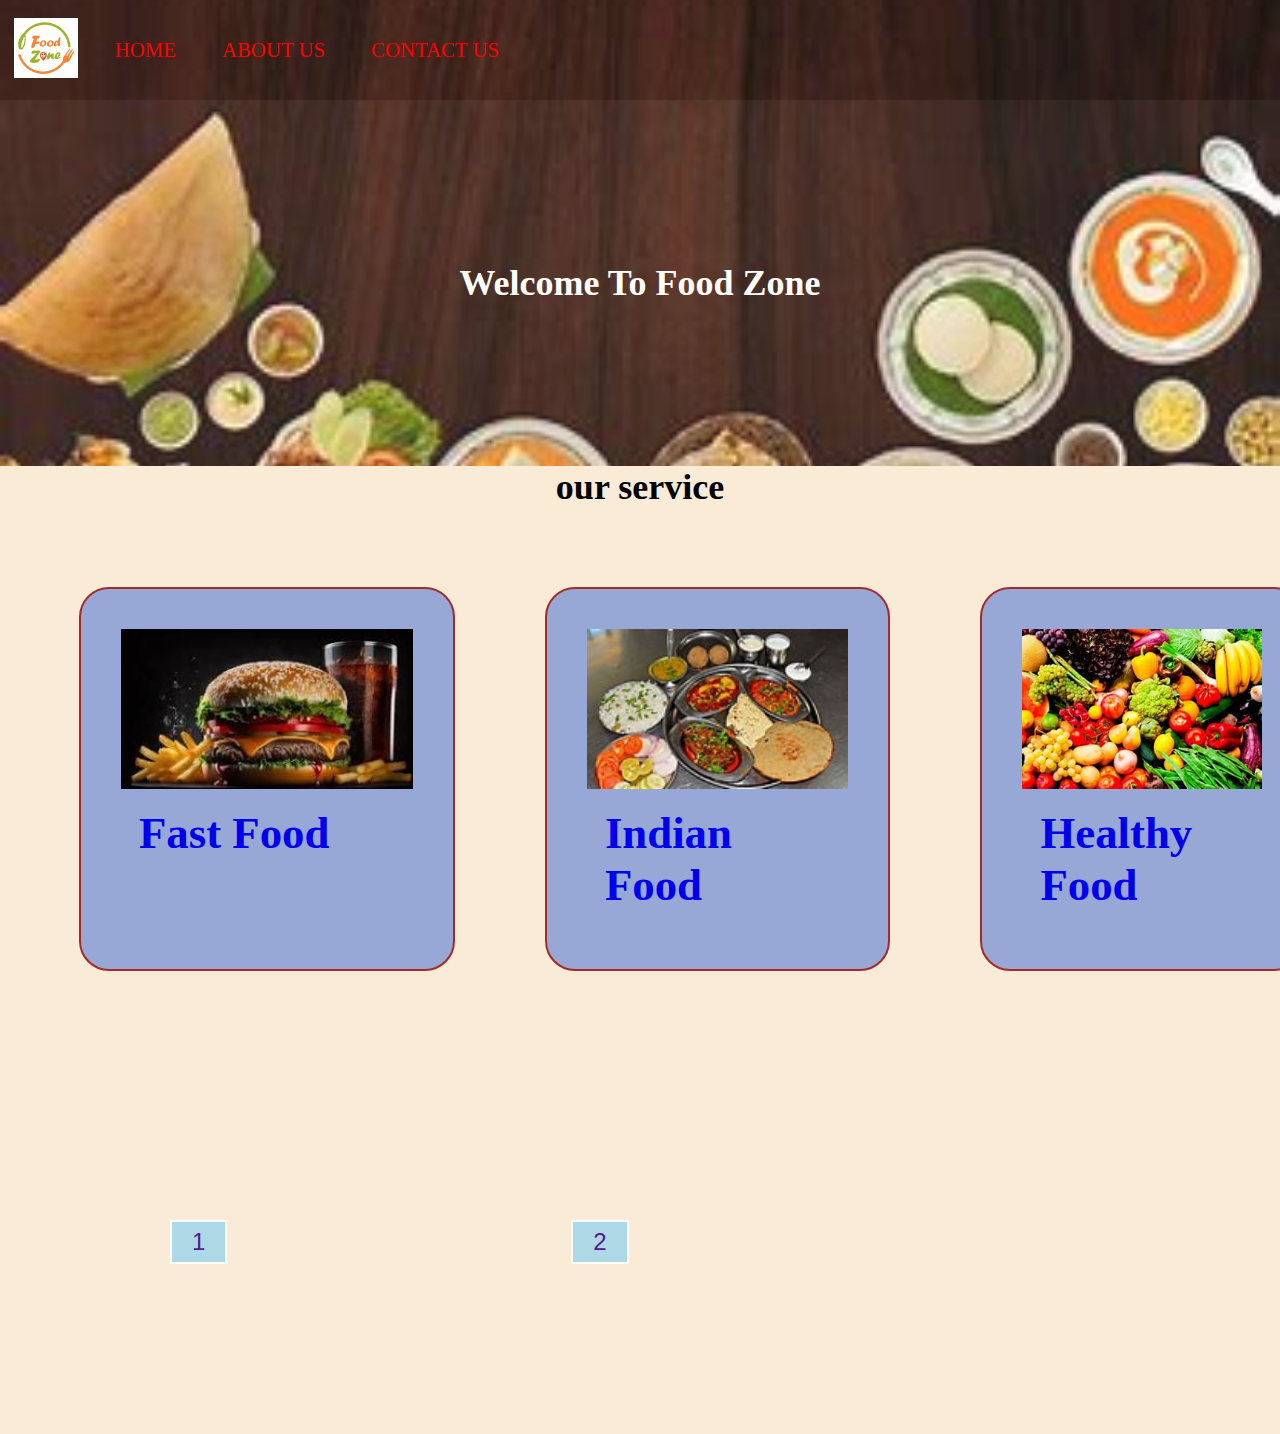
<file: food zone G22/index.html>
<!DOCTYPE html>
<html lang="en">
<head>
    <meta charset="UTF-8">
    <meta name="viewport" content="width=device-width, initial-scale=1.0">
    <title>Best Online Food Delivery</title>
    <link rel="stylesheet" href="index.css">
</head>
<body>
    <nav id="navbar">
        <div id="a2">
            <img src="a2.png" alt="" height="60px">
        </div>
        <ul>
            <li class="item"><a href="#">HOME</a></li>
            
            <li class="item"><a href="about.html">ABOUT US</a></li>
            <li class="item"><a href="contact.html">CONTACT US</a></li>
        </ul>
       
    </nav>
    <section id="home">
        <h1 class="h-primari">Welcome To Food Zone</h1>
    </section>

    <section class="services-container">
        <div class="color">
        <h1 class="h-primary center">our service</h1>
        <div id="services">
            <div class="box">
                <a href="fastfood.html"><img src="b2.jpg">
                <h2 class="food1">Fast Food</h2></a>
                       
            </div>
            <div class="box">
               
                <a href="indian.html"> <img src="in4.jpg">
                <h2 class="food2">Indian Food</h2></a>
            </div>
            <div class="box">
                <a href="healthy.html">
                <img src="h1.jpg">
                <h2 class="food3">Healthy Food</h2></a>
            </div> 
        </div>
    
   
    <button>
        <a href="">1</a>
        
    </button>
    <button>
        <a href="">2</a>
    </button>
    
</div>
</body>
</html>
</file>
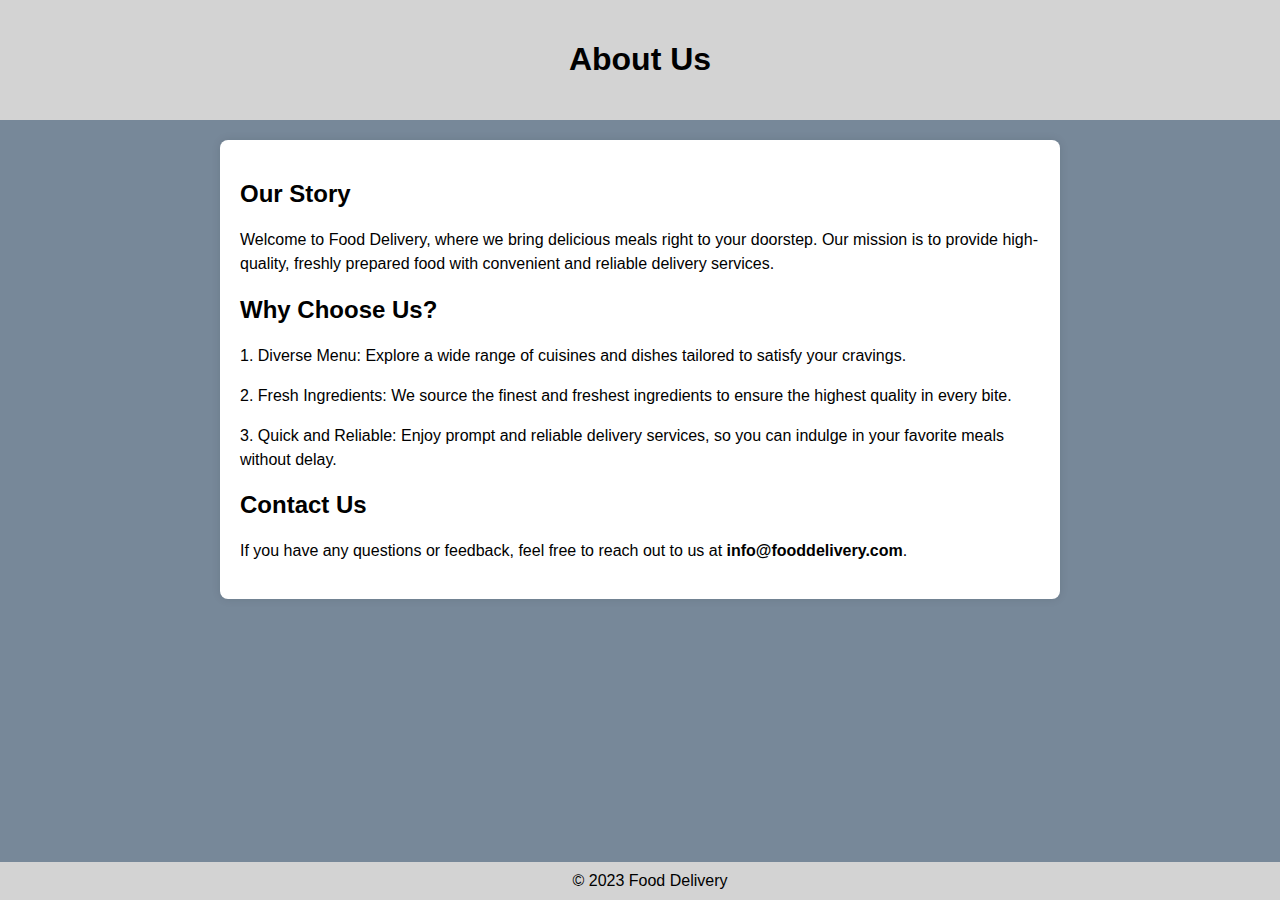
<file: food zone G22/about.html>
<!DOCTYPE html>
<html lang="en">
<head>
  <meta charset="UTF-8">
  <link rel="stylesheet" href="https://cdnjs.cloudflare.com/ajax/libs/font-awesome/6.5.1/css/all.min.css" integrity="sha512-DTOQO9RWCH3ppGqcWaEA1BIZOC6xxalwEsw9c2QQeAIftl+Vegovlnee1c9QX4TctnWMn13TZye+giMm8e2LwA==" crossorigin="anonymous" referrerpolicy="no-referrer" />
  <meta name="viewport" content="width=device-width, initial-scale=1.0">
  <style>
    body {
      font-family: Arial, sans-serif;
      margin: 0;
      padding: 0;
      background-color: lightslategray;
    }
   

    header {
      background-color: lightgray;
      color: #fff;
      padding: 20px;
      text-align: center;
    }
    
    

    section {
      max-width: 800px;
      margin: 20px auto;
      padding: 20px;
      background-color: #fff;
      border-radius: 8px;
      box-shadow: 0 0 10px rgba(0, 0, 0, 0.1);
    }

    h1 {
      color: black;
    }

    p {
      line-height: 1.5;
    }

    footer {
      background-color: lightgray;
      color: black;
      text-align: center;
      padding: 10px;
      position: fixed;
      bottom: 0;
      width: 100%;
    }
    .home{
        color: black;
        margin: 10px;
        text-align: left;
        
        
    
    }
  </style>
  <title>About Us - Food Delivery</title>
</head>
<body>
    
  <header>
    <div class="home">
        <a href="index.html"><i class="fa-solid fa-house-chimney"></i></a>
    </div>
    <h1>About Us</h1>
    
  </header>

  <section>
    
    
    <h2>Our Story</h2>
    <p>Welcome to Food Delivery, where we bring delicious meals right to your doorstep. Our mission is to provide high-quality, freshly prepared food with convenient and reliable delivery services.</p>

    <h2>Why Choose Us?</h2>
    <p>1. Diverse Menu: Explore a wide range of cuisines and dishes tailored to satisfy your cravings.</p>
    <p>2. Fresh Ingredients: We source the finest and freshest ingredients to ensure the highest quality in every bite.</p>
    <p>3. Quick and Reliable: Enjoy prompt and reliable delivery services, so you can indulge in your favorite meals without delay.</p>

    <h2>Contact Us</h2>
    <p>If you have any questions or feedback, feel free to reach out to us at <strong>info@fooddelivery.com</strong>.</p>
  </section>

  <footer>
    &copy; 2023 Food Delivery
  </footer>

</body>
</html>
</file>
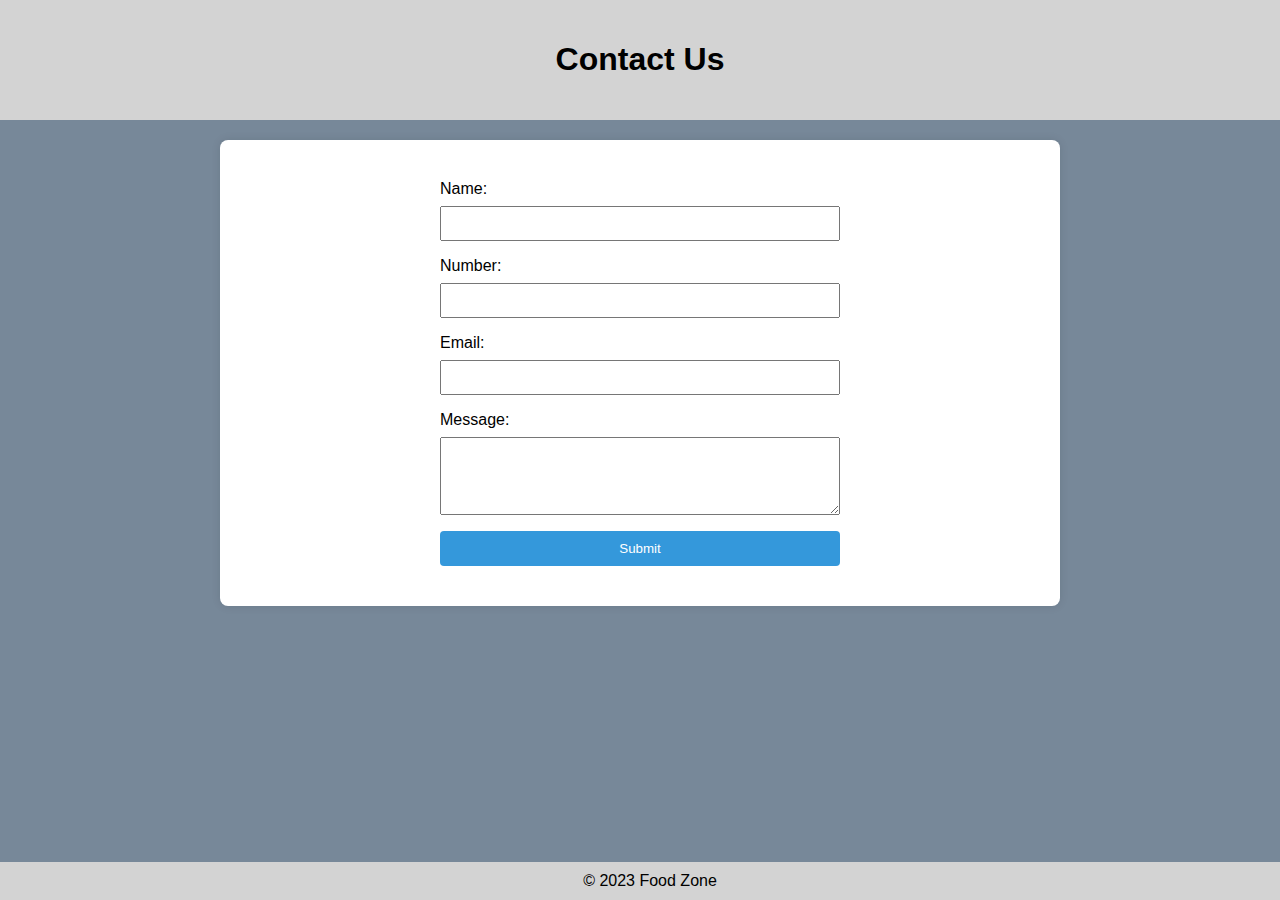
<file: food zone G22/contact.html>
<!DOCTYPE html>
<html lang="en">
<head>
  <meta charset="UTF-8">
  <link rel="stylesheet" href="https://cdnjs.cloudflare.com/ajax/libs/font-awesome/6.5.1/css/all.min.css" integrity="sha512-DTOQO9RWCH3ppGqcWaEA1BIZOC6xxalwEsw9c2QQeAIftl+Vegovlnee1c9QX4TctnWMn13TZye+giMm8e2LwA==" crossorigin="anonymous" referrerpolicy="no-referrer" />
  <meta name="viewport" content="width=device-width, initial-scale=1.0">
  <style>
    body {
      font-family: Arial, sans-serif;
      margin: 0;
      padding: 0;
      background-color: lightslategray;
    }
    .home{
        color: black;
        margin: 10px;
        text-align: left;
        
        
    
    }

    header {
      background-color: lightgray;
      color:black;
      padding: 20px;
      text-align: center;
    }

    section {
      max-width: 800px;
      margin: 20px auto;
      padding: 20px;
      background-color: #fff;
      border-radius: 8px;
      box-shadow: 0 0 10px rgba(0, 0, 0, 0.1);
    }

    h1 {
      color: black;
    }

    form {
      display: flex;
      flex-direction: column;
      max-width: 400px;
      margin: 20px auto;
    }

    label {
      margin-bottom: 8px;
    }

    input, textarea {
      padding: 8px;
      margin-bottom: 16px;
      box-sizing: border-box;
    }

    button {
      background-color: #3498db;
      color: #fff;
      padding: 10px 15px;
      border: none;
      border-radius: 4px;
      cursor: pointer;
    }

    button:hover {
      background-color: #2980b9;
    }

    footer {
      background-color: lightgray;
      color: black;
      text-align: center;
      padding: 10px;
      position: fixed;
      bottom: 0;
      width: 100%;
    }
  </style>
  <title>Contact Us - Food Zone</title>
</head>
<body>

  <header>
    <div class="home">
        <a href="index.html"><i class="fa-solid fa-house-chimney"></i></a>
    </div>
    <h1>Contact Us</h1>
  </header>

  <section>
    <form id="contactForm">
      <label for="name">Name:</label>
      <input type="text" id="name" name="name" required>

      <label for="name">Number:</label>
      <input type="text" id="number" name="number" required>

      <label for="email">Email:</label>
      <input type="email" id="email" name="email" required>

      <label for="message">Message:</label>
      <textarea id="message" name="message" rows="4" required></textarea>

      <button type="submit">Submit</button>
    </form>
  </section>

  <footer>
    &copy; 2023 Food Zone
  </footer>

</body>
</html>
</file>
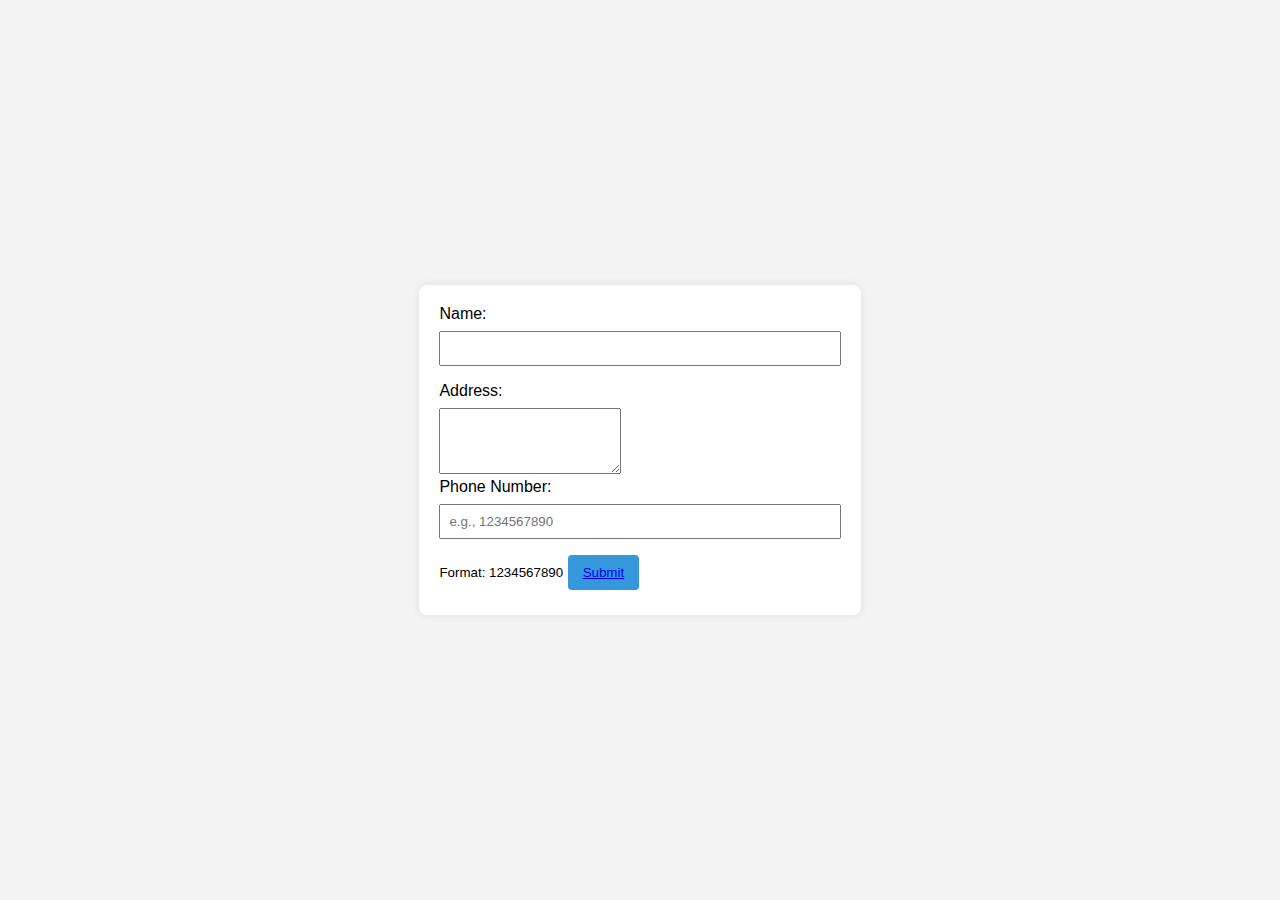
<file: food zone G22/form.html>
<!DOCTYPE html>
<html lang="en">
<head>
  <meta charset="UTF-8">
  <meta name="viewport" content="width=device-width, initial-scale=1.0">
  <style>
    body {
      font-family: Arial, sans-serif;
      background-color: #f4f4f4;
      margin: 0;
      padding: 0;
      display: flex;
      align-items: center;
      justify-content: center;
      height: 100vh;
    }

    form {
      background-color: #fff;
      padding: 20px;
      border-radius: 8px;
      box-shadow: 0 0 10px rgba(0, 0, 0, 0.1);
    }

    label {
      display: block;
      margin-bottom: 8px;
    }

    input {
      width: 100%;
      padding: 8px;
      margin-bottom: 16px;
      box-sizing: border-box;
    }

    button {
      background-color: #3498db;
      color: #fff;
      padding: 10px 15px;
      border: none;
      border-radius: 4px;
      cursor: pointer;
    }

    button:hover {
      background-color: #2980b9;
    }

    .error-message {
      color: #e74c3c;
      margin-top: 5px;
    }
  </style>
  <title>Delivery Form</title>
</head>
<body>

<form id="deliveryForm" onsubmit="return validateForm()">
  <label for="name">Name:</label>
  <input type="text" id="name" name="name" required>

  <label for="address">Address:</label>
  <textarea id="address" name="address" rows="4" required></textarea>

  <label for="phone">Phone Number:</label>
  <input type="tel" id="phone" name="phone" pattern="[0-9]{10}" placeholder="e.g., 1234567890" required>
  <small>Format: 1234567890</small>

  <button type="submit"><a href="dilvery.jpg">Submit</button></a>

  <div id="error" class="error-message"></div>
</form>

<script>
  function validateForm() {
    var name = document.getElementById('name').value;
    var address = document.getElementById('address').value;
    var phone = document.getElementById('phone').value;

    var errorDiv = document.getElementById('error');
    errorDiv.innerHTML = '';

    if (!name || !address || !phone) {
      errorDiv.innerHTML = 'Please fill out all fields.';
      return false;
    }

    // Additional validation can be added as needed

    return true;
  }
</script>

</body>
</html>
</file>
<file: food zone G22/index.css>
*{
    margin: 0px;
    padding: 0px;
   
}


#navbar{
    display: flex;
    align-items: center;
}
#a2{
    margin: 8px 8px;
}
#a2 img{
    margin: 6px 6px;
}
#navbar{
    position: relative;
    height: 100px;
}
#navbar ul{
    display: flex;
}
#navbar::before{
    content: "";
    background-color: black;
    position: absolute;
    height: 100%;
    width: 100%;
    z-index: -1;
    opacity: 0.4
}
#navbar ul li{
    display: flex;
    list-style: none;
    font-size: 1.3rem;
}
#navbar ul li a{
    color: red;
    display: block;
    padding: 3px 23px;
    border-radius: 20px;
    text-decoration: none;

}
#navbar ul li a:hover{
    color: black;
    background-color: blue;

}
#home{
    display: flex;
    flex-direction: column;
    padding: 3px 200px;
    height: 360px;
    justify-content: center;
    align-items: center;
}
#home::before{
    content: "";
    background: url('back.jpg')no-repeat center center/cover;
    position: absolute;
    height: 60%;
    top: 0px;
    left: 0px;
    width: 100%;
    z-index: -1;
    opacity: 0.89
}
#services{
    margin: 34px;
    display: flex;
    background-color: antiquewhite;
}
#services .box{
    border: 2px solid brown;
    padding: 40px;
    margin: 45px;
    border-radius: 30px;
    background-color: rgb(151, 167, 214);
}
#services .box img{
    height: 160px;
    margin: auto;
    display: flex;
}
.food1{
    font-size: 2.8rem;
    padding: 18px;

}
.food2{
    font-size: 2.8rem;
    padding: 18px;

}
.food3{
    font-size: 2.8rem;
    padding: 18px;
}
#home h1{
    color: white;
    text-align: center;
}

button{
    padding: 6px 20px;
    border: 2px solid white;
    background-color:lightblue;
      margin: 170px;
    font-size: 1.5rem;
    cursor: pointer;
   
    
}
a{
    text-decoration: none;
   
}
.center{
    text-align: center;
}
#client-section{
    height: 143px;
}
#clients{
    display: flex;
    justify-content: center;
    align-items: center;
}

@keyframes zoomAndColor {
    0% {
      transform: scale(1);
      color: #3498db; /* Initial color */
    }
    50% {
      transform: scale(1.2);
      color: #f2250e; /* Midway color */
    }
    100% {
      transform: scale(1);
      color: #3498db; /* Final color, same as initial */
    }
  }
  
  h1 {
    font-size: 36px;
    text-align: center;
    animation: zoomAndColor 3s infinite;
  }
  .color{
    background-color: antiquewhite;
  }
</file>
